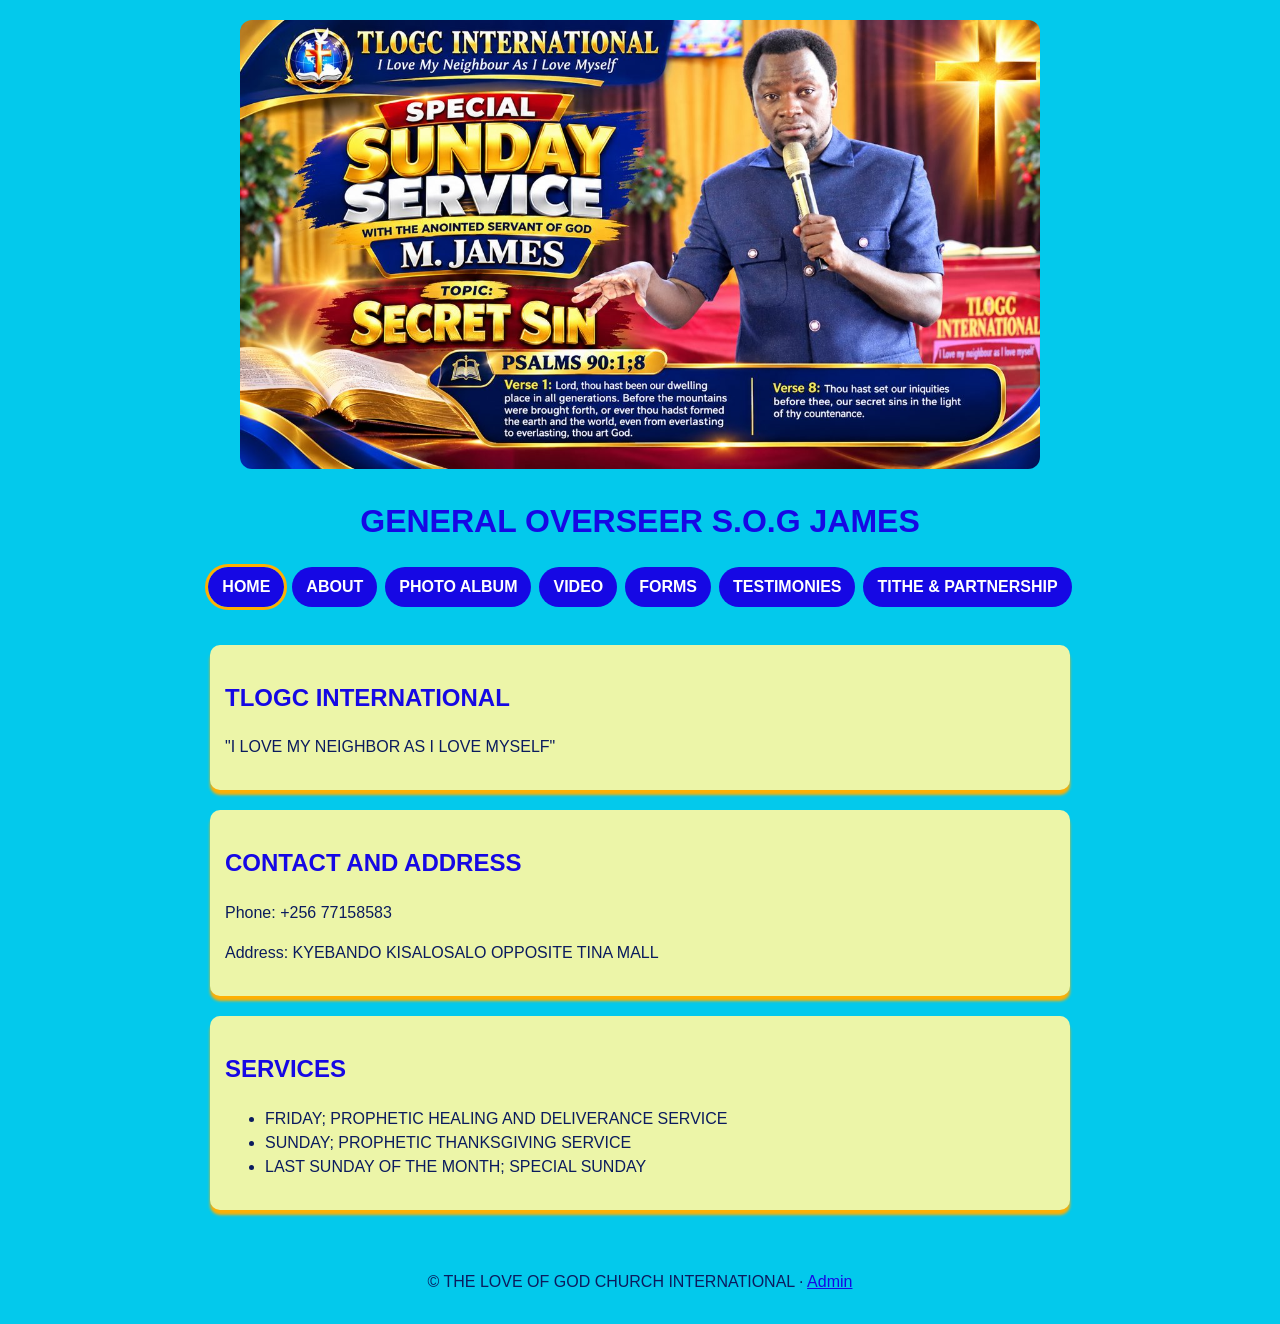
<file: tlogc-website (1)/tlogc/index.html>
<!DOCTYPE html>
<html lang="en"><head><meta charset="UTF-8"><meta name="viewport" content="width=device-width, initial-scale=1">
<title>Home | TLOGC International</title><link rel="stylesheet" href="style.css"><link rel="manifest" href="manifest.json"><meta name="theme-color" content="#1608e4"><link rel="apple-touch-icon" href="icon-192.png"></head>
<body><header><img class="hero" src="images/gallery/01.jpg" alt="General Overseer S.O.G James" onerror="this.style.display='none'">
<h1>GENERAL OVERSEER S.O.G JAMES</h1><nav><a href="index.html" class="on">HOME</a><a href="about.html">ABOUT</a><a href="photos.html">PHOTO ALBUM</a><a href="videos.html">VIDEO</a><a href="forms.html">FORMS</a><a href="testimonies.html">TESTIMONIES</a><a href="give.html">TITHE &amp; PARTNERSHIP</a></nav></header><main>
<div class="card"><h2>TLOGC INTERNATIONAL</h2><p>"I LOVE MY NEIGHBOR AS I LOVE MYSELF"</p></div>
<div class="card"><h2>CONTACT AND ADDRESS</h2><p>Phone: +256 77158583</p><p>Address: KYEBANDO KISALOSALO OPPOSITE TINA MALL</p></div>
<div class="card"><h2>SERVICES</h2><ul><li>FRIDAY; PROPHETIC HEALING AND DELIVERANCE SERVICE</li><li>SUNDAY; PROPHETIC THANKSGIVING SERVICE</li><li>LAST SUNDAY OF THE MONTH; SPECIAL SUNDAY</li></ul></div>
</main><footer>&copy; THE LOVE OF GOD CHURCH INTERNATIONAL &middot; <a href="admin.html">Admin</a></footer><script>if("serviceWorker" in navigator)navigator.serviceWorker.register("sw.js")</script></body></html>
</file>
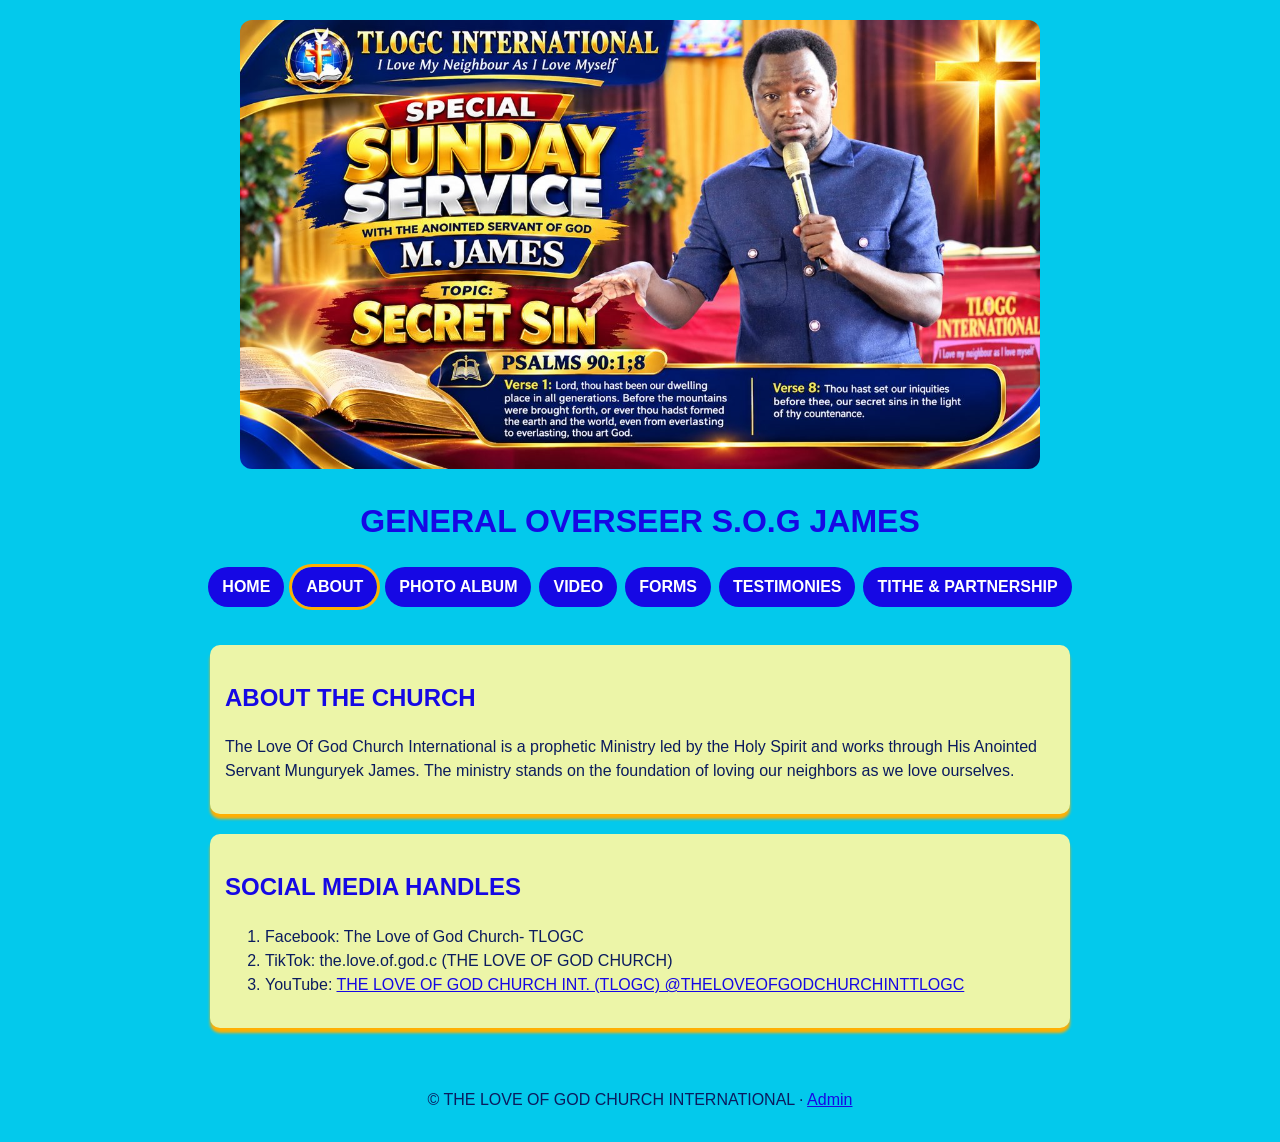
<file: tlogc-website (1)/tlogc/about.html>
<!DOCTYPE html>
<html lang="en"><head><meta charset="UTF-8"><meta name="viewport" content="width=device-width, initial-scale=1">
<title>About | TLOGC International</title><link rel="stylesheet" href="style.css"><link rel="manifest" href="manifest.json"><meta name="theme-color" content="#1608e4"><link rel="apple-touch-icon" href="icon-192.png"></head>
<body><header><img class="hero" src="images/gallery/01.jpg" alt="General Overseer S.O.G James" onerror="this.style.display='none'">
<h1>GENERAL OVERSEER S.O.G JAMES</h1><nav><a href="index.html">HOME</a><a href="about.html" class="on">ABOUT</a><a href="photos.html">PHOTO ALBUM</a><a href="videos.html">VIDEO</a><a href="forms.html">FORMS</a><a href="testimonies.html">TESTIMONIES</a><a href="give.html">TITHE &amp; PARTNERSHIP</a></nav></header><main>
<div class="card"><h2>ABOUT THE CHURCH</h2><p>The Love Of God Church International is a prophetic Ministry led by the Holy Spirit and works through His Anointed Servant Munguryek James. The ministry stands on the foundation of loving our neighbors as we love ourselves.</p></div>
<div class="card"><h2>SOCIAL MEDIA HANDLES</h2><ol><li>Facebook: The Love of God Church- TLOGC</li><li>TikTok: the.love.of.god.c (THE LOVE OF GOD CHURCH)</li>
<li>YouTube: <a href="https://www.youtube.com/@THELOVEOFGODCHURCHINTTLOGC" target="_blank" rel="noopener">THE LOVE OF GOD CHURCH INT. (TLOGC) @THELOVEOFGODCHURCHINTTLOGC</a></li></ol></div>
</main><footer>&copy; THE LOVE OF GOD CHURCH INTERNATIONAL &middot; <a href="admin.html">Admin</a></footer><script>if("serviceWorker" in navigator)navigator.serviceWorker.register("sw.js")</script></body></html>
</file>
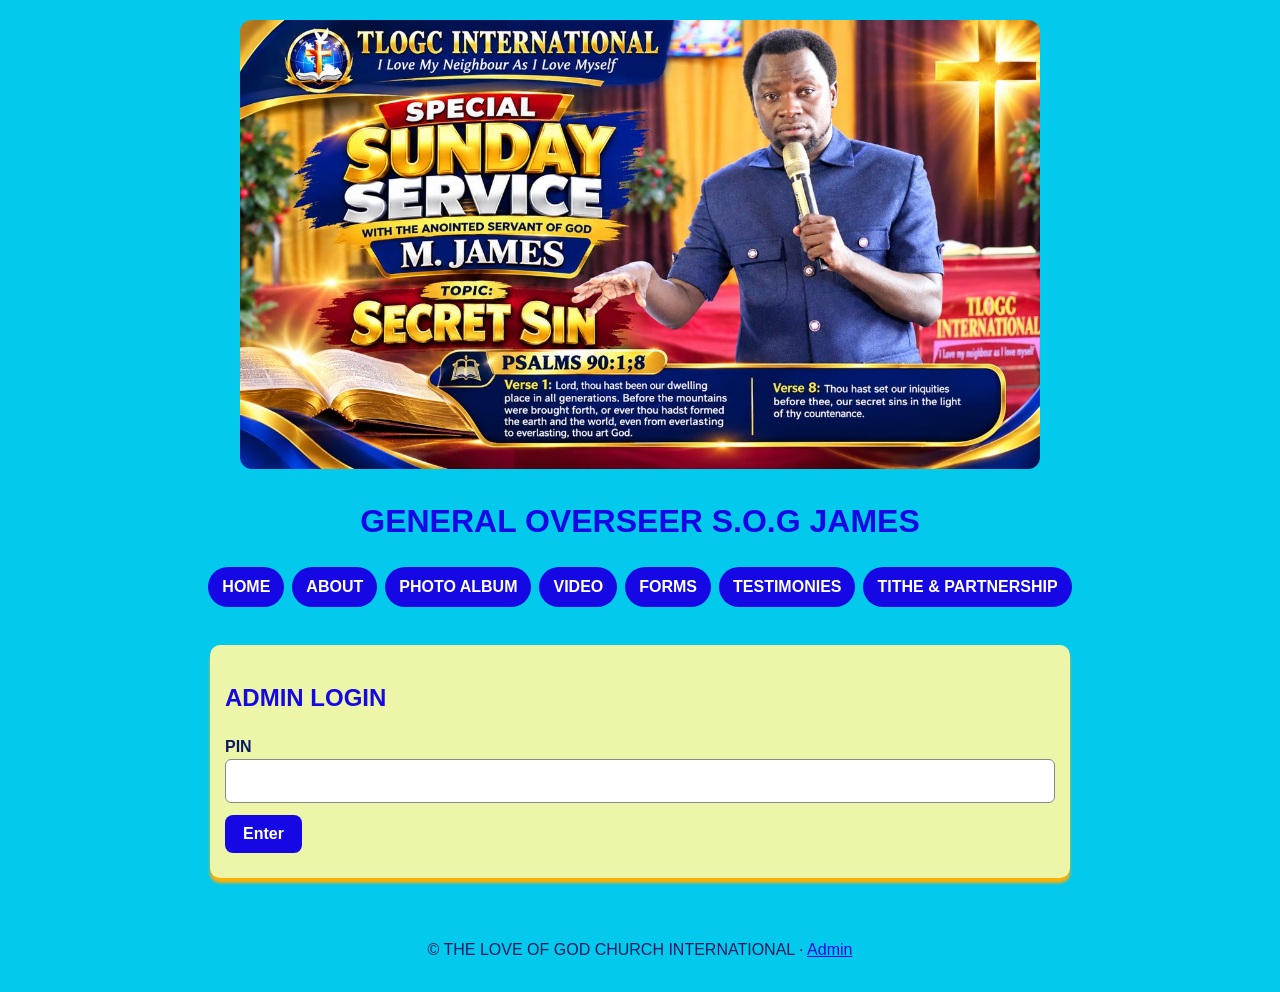
<file: tlogc-website (1)/tlogc/admin.html>
<!DOCTYPE html>
<html lang="en"><head><meta charset="UTF-8"><meta name="viewport" content="width=device-width, initial-scale=1">
<title>Admin | TLOGC International</title><link rel="stylesheet" href="style.css"><link rel="manifest" href="manifest.json"><meta name="theme-color" content="#1608e4"><link rel="apple-touch-icon" href="icon-192.png"></head>
<body><header><img class="hero" src="images/gallery/01.jpg" alt="General Overseer S.O.G James" onerror="this.style.display='none'">
<h1>GENERAL OVERSEER S.O.G JAMES</h1><nav><a href="index.html" >HOME</a><a href="about.html">ABOUT</a><a href="photos.html">PHOTO ALBUM</a><a href="videos.html">VIDEO</a><a href="forms.html">FORMS</a><a href="testimonies.html">TESTIMONIES</a><a href="give.html">TITHE &amp; PARTNERSHIP</a></nav></header><main><div class="card" id="gate"><h2>ADMIN LOGIN</h2><label for="pin">PIN</label><input id="pin" type="password"><button id="go" type="button">Enter</button><div class="msg" id="gm"></div></div>
<div id="adm" style="display:none">
<div class="card"><h2>ADD PHOTOS</h2><p>Photos are saved on this device and appear in the Photo Album here.</p><input type="file" id="pf" accept="image/*" multiple><button id="pu" type="button">Add photos</button><div class="msg" id="pm"></div><div id="pl" class="photos"></div></div>
<div class="card"><h2>ADD YOUTUBE VIDEO</h2><p>Paste a YouTube video link. It plays directly on the Video page.</p><input id="yl" placeholder="https://www.youtube.com/watch?v=..."><button id="yu" type="button">Add video</button><div id="yll"></div></div>
<div class="card"><h2>APPROVE TESTIMONIES FOR THE PUBLIC WALL</h2><p>Copy an approved testimony from WhatsApp into this form (leave out phone numbers). It shows on the Testimonies page on this device. To show it to everyone, copy the text in the box below into <b>testimonies.json</b> on your website and re-upload that file.</p>
<label for="an">Name</label><input id="an"><label for="af">From</label><input id="af"><label for="ac">Challenge before prayers</label><textarea id="ac" rows="3"></textarea><label for="at">Testimony after prayers</label><textarea id="at" rows="3"></textarea>
<button id="tadd" type="button">Approve and add</button><div id="tl"></div><label for="tj">testimonies.json content</label><textarea id="tj" rows="6" readonly></textarea></div>
</div></main><footer>&copy; THE LOVE OF GOD CHURCH INTERNATIONAL &middot; <a href="admin.html">Admin</a></footer><script src="media.js"></script><script>if("serviceWorker" in navigator)navigator.serviceWorker.register("sw.js")</script></body></html>
</file>
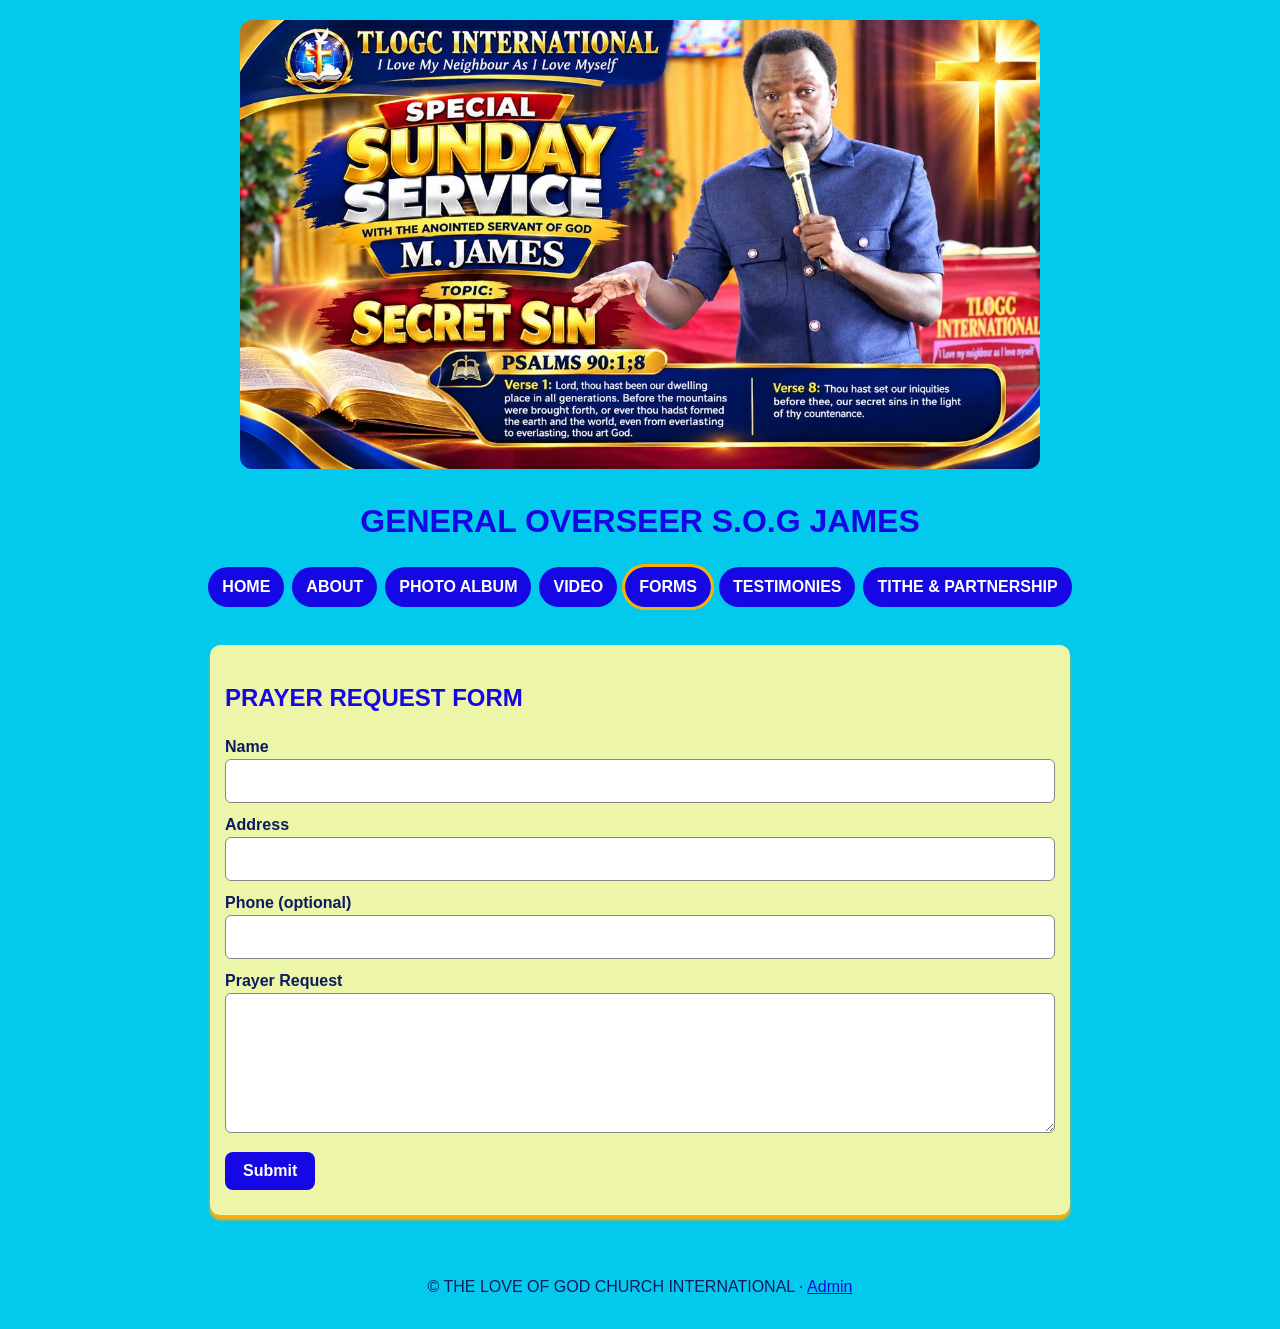
<file: tlogc-website (1)/tlogc/forms.html>
<!DOCTYPE html>
<html lang="en"><head><meta charset="UTF-8"><meta name="viewport" content="width=device-width, initial-scale=1">
<title>Forms | TLOGC International</title><link rel="stylesheet" href="style.css"><link rel="manifest" href="manifest.json"><meta name="theme-color" content="#1608e4"><link rel="apple-touch-icon" href="icon-192.png"></head>
<body><header><img class="hero" src="images/gallery/01.jpg" alt="General Overseer S.O.G James" onerror="this.style.display='none'">
<h1>GENERAL OVERSEER S.O.G JAMES</h1><nav><a href="index.html">HOME</a><a href="about.html">ABOUT</a><a href="photos.html">PHOTO ALBUM</a><a href="videos.html">VIDEO</a><a href="forms.html" class="on">FORMS</a><a href="testimonies.html">TESTIMONIES</a><a href="give.html">TITHE &amp; PARTNERSHIP</a></nav></header><main>
<div class="card"><h2>PRAYER REQUEST FORM</h2><form id="prayer" autocomplete="off">
<label for="pn">Name</label><input id="pn" required><label for="pa">Address</label><input id="pa"><label for="pp">Phone (optional)</label><input id="pp" type="tel">
<label for="pr">Prayer Request</label><textarea id="pr" rows="5" required></textarea><button type="submit">Submit</button><div class="msg" id="pm"></div></form></div>
</main><footer>&copy; THE LOVE OF GOD CHURCH INTERNATIONAL &middot; <a href="admin.html">Admin</a></footer><script src="forms.js"></script><script>if("serviceWorker" in navigator)navigator.serviceWorker.register("sw.js")</script></body></html>
</file>
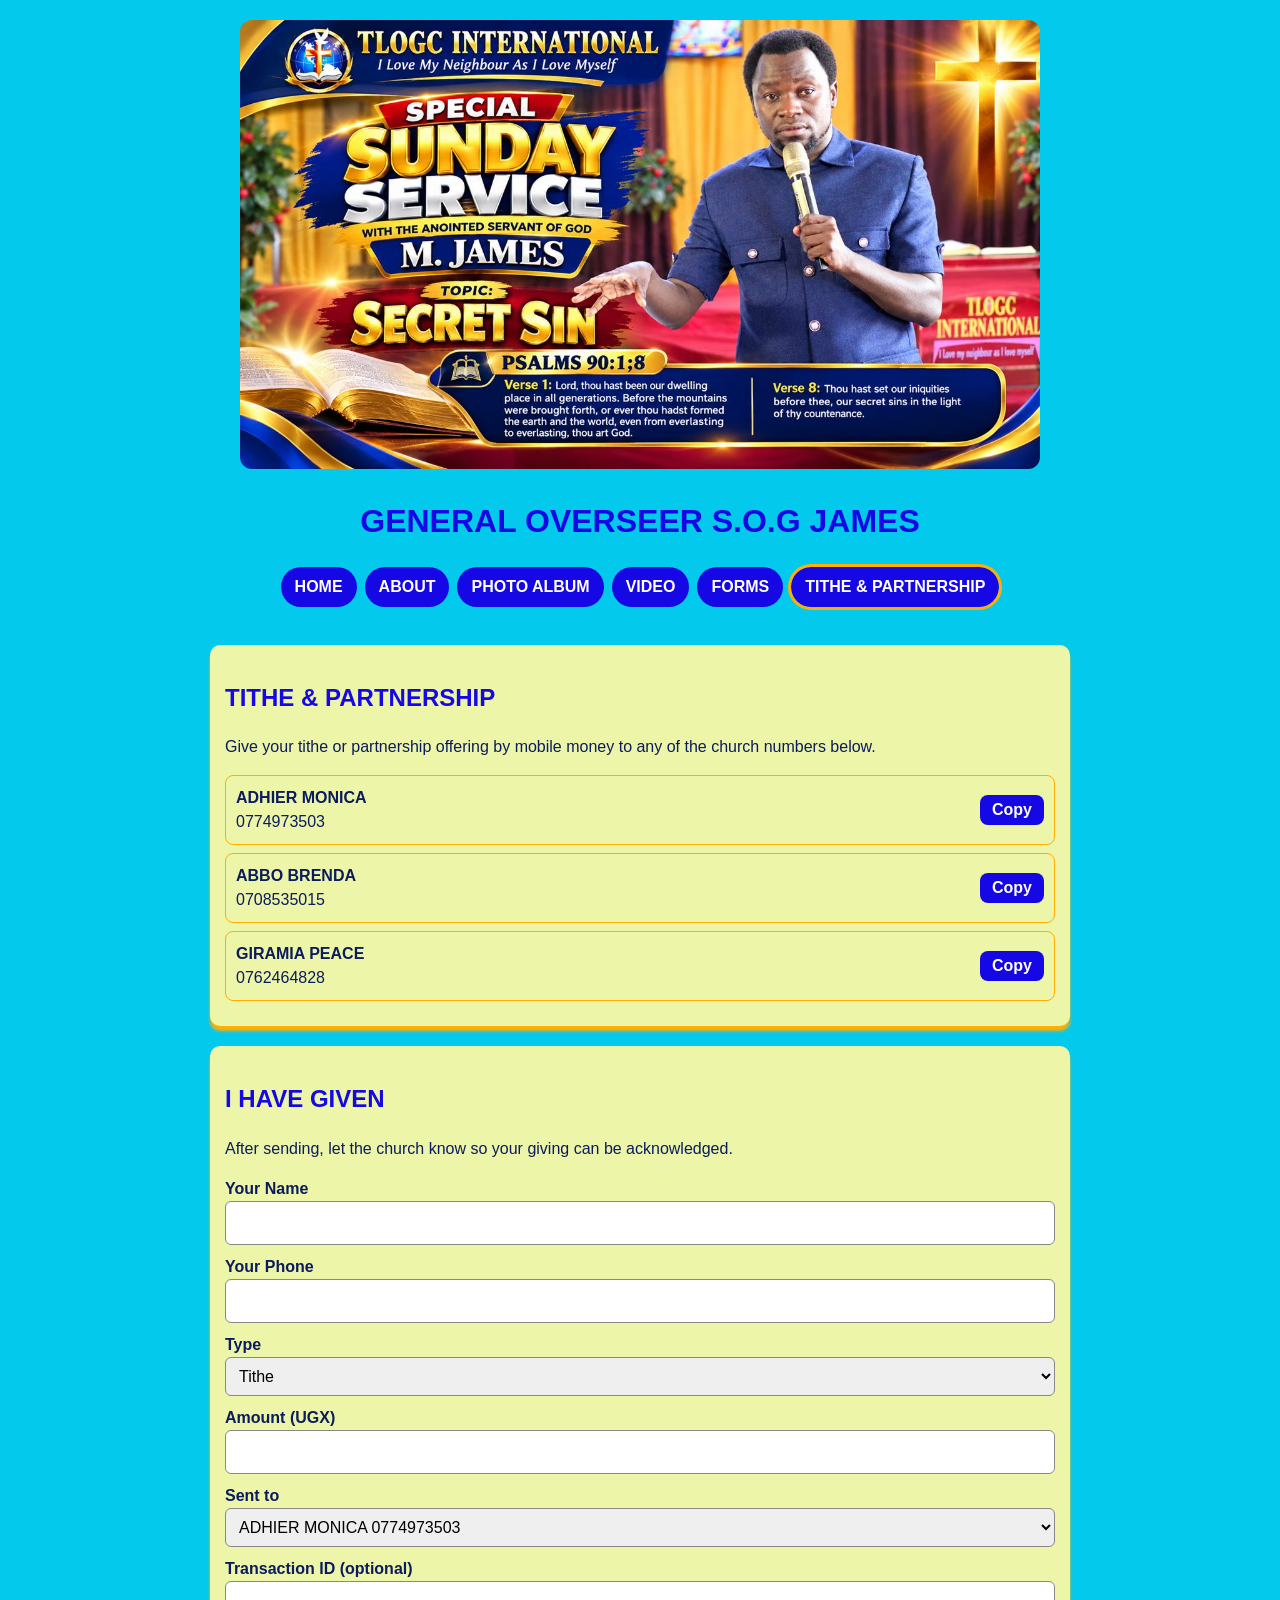
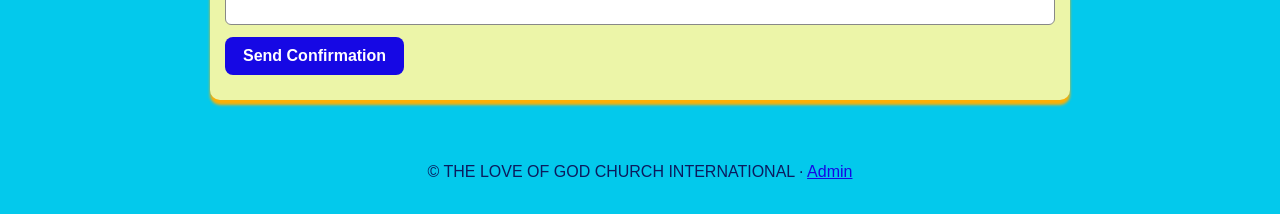
<file: tlogc-website (1)/tlogc/give.html>
<!DOCTYPE html>
<html lang="en"><head><meta charset="UTF-8"><meta name="viewport" content="width=device-width, initial-scale=1">
<title>Tithe & Partnership | TLOGC International</title><link rel="stylesheet" href="style.css"><link rel="manifest" href="manifest.json"><meta name="theme-color" content="#1608e4"><link rel="apple-touch-icon" href="icon-192.png"></head>
<body><header><img class="hero" src="images/gallery/01.jpg" alt="General Overseer S.O.G James" onerror="this.style.display='none'">
<h1>GENERAL OVERSEER S.O.G JAMES</h1><nav><a href="index.html">HOME</a><a href="about.html">ABOUT</a><a href="photos.html">PHOTO ALBUM</a><a href="videos.html">VIDEO</a><a href="forms.html">FORMS</a><a href="give.html" class="on">TITHE &amp; PARTNERSHIP</a></nav></header><main>
<div class="card"><h2>TITHE &amp; PARTNERSHIP</h2><p>Give your tithe or partnership offering by mobile money to any of the church numbers below.</p>
<div class="num"><span><b>ADHIER MONICA</b><br>0774973503</span><button data-c="0774973503">Copy</button></div>
<div class="num"><span><b>ABBO BRENDA</b><br>0708535015</span><button data-c="0708535015">Copy</button></div>
<div class="num"><span><b>GIRAMIA PEACE</b><br>0762464828</span><button data-c="0762464828">Copy</button></div><div class="msg" id="cm"></div></div>
<div class="card"><h2>I HAVE GIVEN</h2><p>After sending, let the church know so your giving can be acknowledged.</p><form id="giveF" autocomplete="off">
<label for="gn">Your Name</label><input id="gn" required><label for="gp">Your Phone</label><input id="gp" type="tel" required>
<label for="gt">Type</label><select id="gt"><option>Tithe</option><option>Partnership</option><option>Offering</option></select>
<label for="ga">Amount (UGX)</label><input id="ga" type="number" min="0" required>
<label for="gr">Sent to</label><select id="gr"><option>ADHIER MONICA 0774973503</option><option>ABBO BRENDA 0708535015</option><option>GIRAMIA PEACE 0762464828</option></select>
<label for="gx">Transaction ID (optional)</label><input id="gx"><button type="submit">Send Confirmation</button><div class="msg" id="gm"></div></form></div>
</main><footer>&copy; THE LOVE OF GOD CHURCH INTERNATIONAL &middot; <a href="admin.html">Admin</a></footer><script src="forms.js"></script><script>if("serviceWorker" in navigator)navigator.serviceWorker.register("sw.js")</script></body></html>
</file>
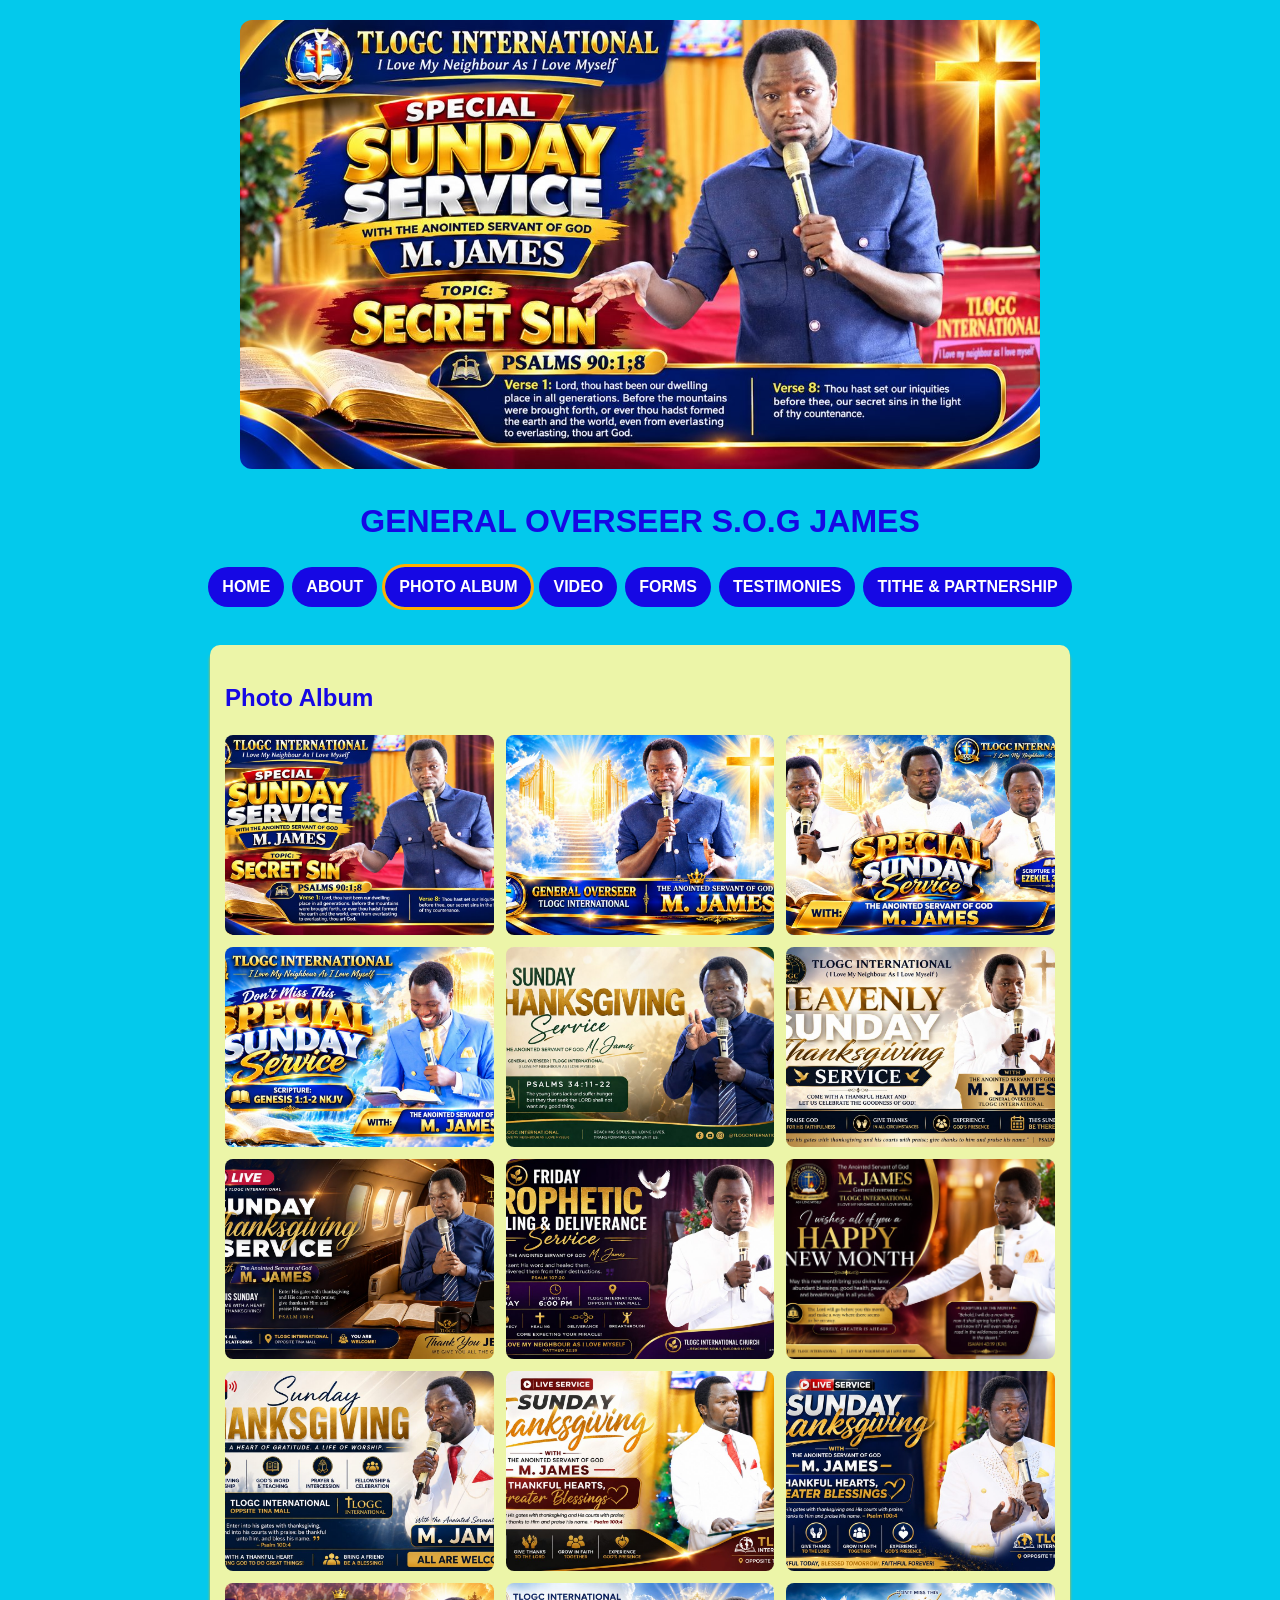
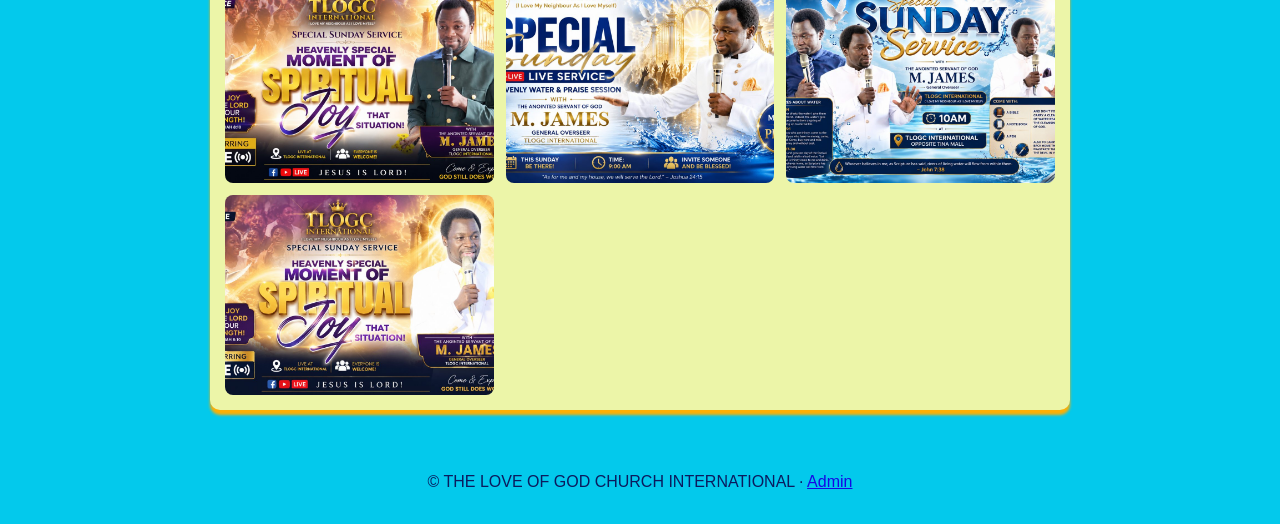
<file: tlogc-website (1)/tlogc/photos.html>
<!DOCTYPE html>
<html lang="en"><head><meta charset="UTF-8"><meta name="viewport" content="width=device-width, initial-scale=1">
<title>Photo Album | TLOGC International</title><link rel="stylesheet" href="style.css"><link rel="manifest" href="manifest.json"><meta name="theme-color" content="#1608e4"><link rel="apple-touch-icon" href="icon-192.png"></head>
<body><header><img class="hero" src="images/gallery/01.jpg" alt="General Overseer S.O.G James" onerror="this.style.display='none'">
<h1>GENERAL OVERSEER S.O.G JAMES</h1><nav><a href="index.html" >HOME</a><a href="about.html">ABOUT</a><a href="photos.html" class="on">PHOTO ALBUM</a><a href="videos.html">VIDEO</a><a href="forms.html">FORMS</a><a href="testimonies.html">TESTIMONIES</a><a href="give.html">TITHE &amp; PARTNERSHIP</a></nav></header><main><div class="card"><h2>Photo Album</h2><div class="photos" id="pg"></div></div><div id="lb" class="lb" style="display:none"><img id="lbi" alt=""></div></main><footer>&copy; THE LOVE OF GOD CHURCH INTERNATIONAL &middot; <a href="admin.html">Admin</a></footer><script src="media.js"></script><script>if("serviceWorker" in navigator)navigator.serviceWorker.register("sw.js")</script></body></html>
</file>
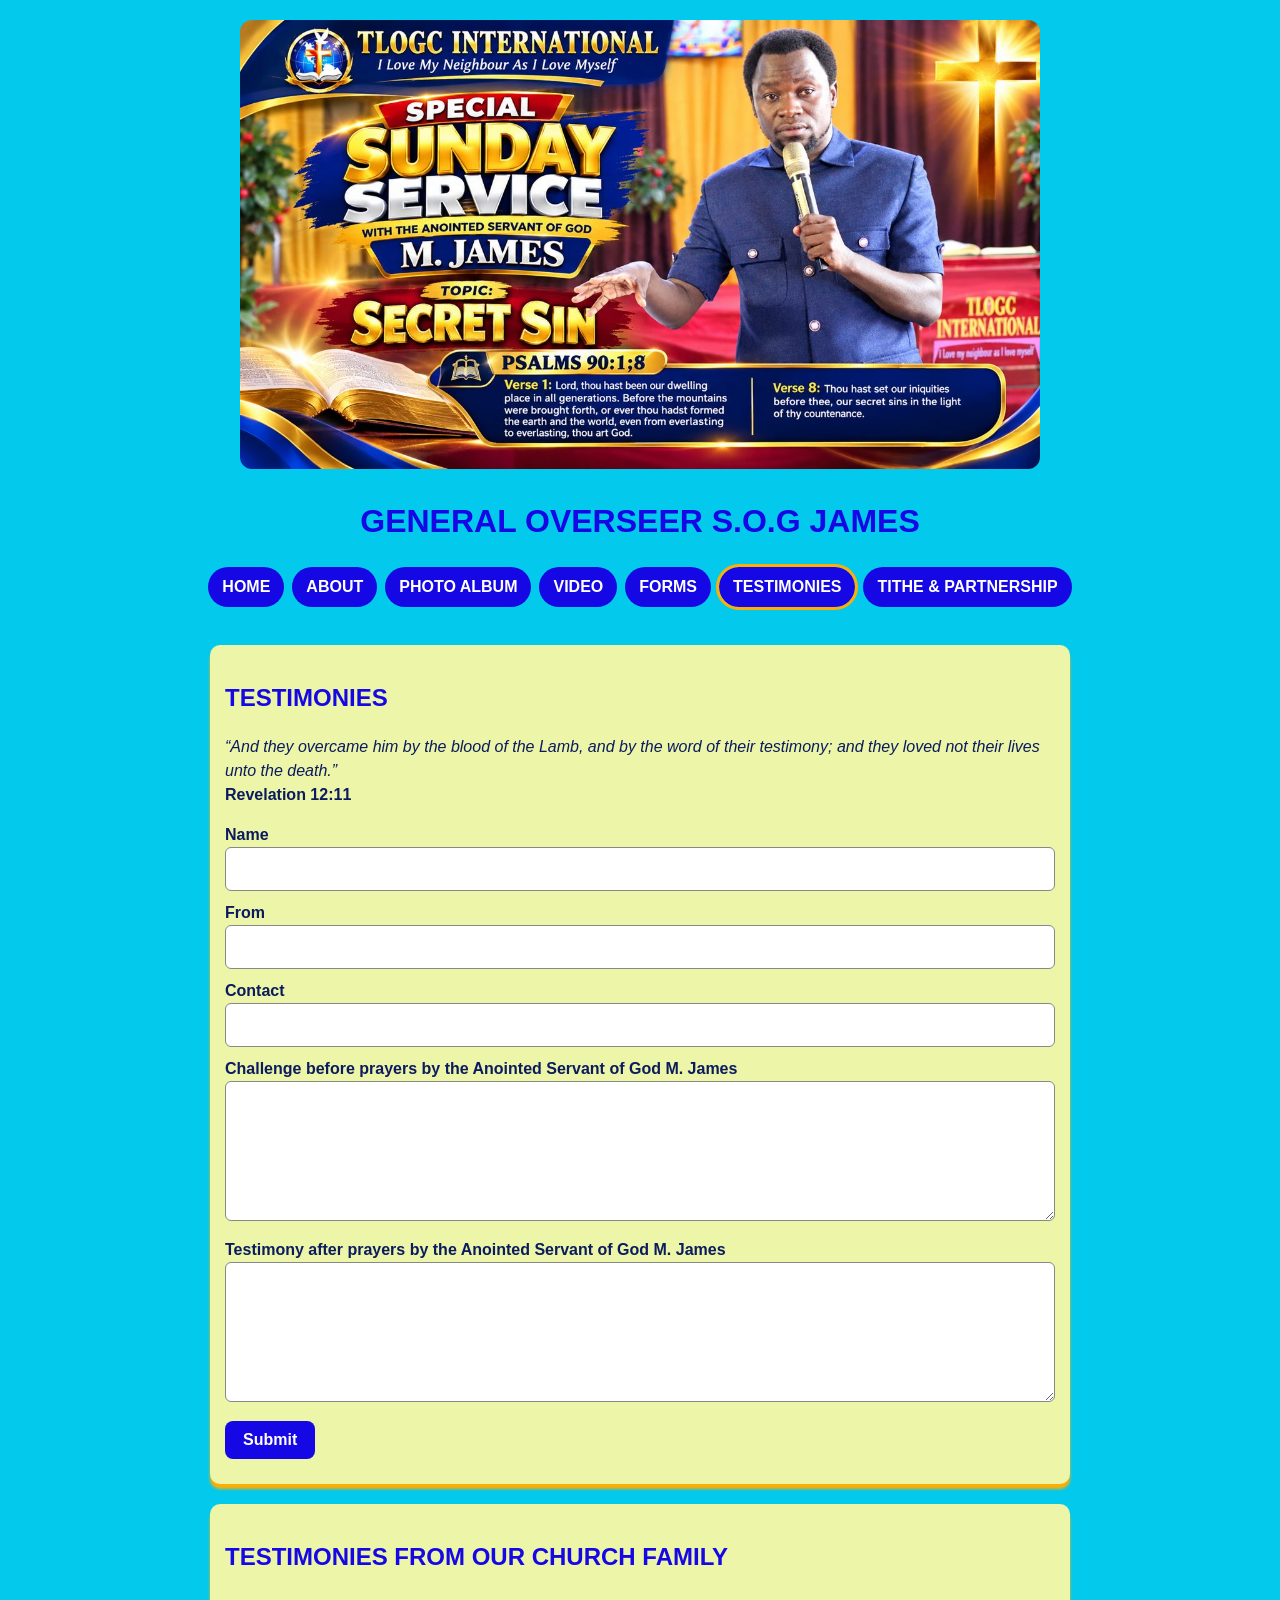
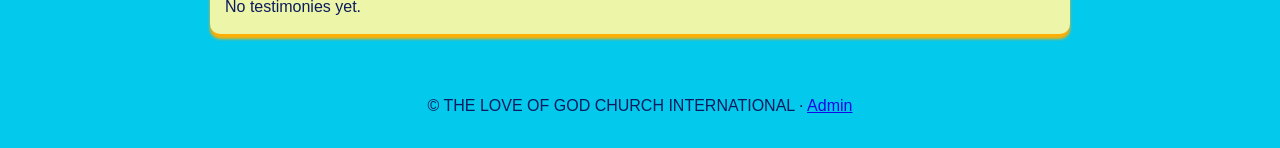
<file: tlogc-website (1)/tlogc/testimonies.html>
<!DOCTYPE html>
<html lang="en"><head><meta charset="UTF-8"><meta name="viewport" content="width=device-width, initial-scale=1">
<title>Testimonies | TLOGC International</title><link rel="stylesheet" href="style.css"><link rel="manifest" href="manifest.json"><meta name="theme-color" content="#1608e4"><link rel="apple-touch-icon" href="icon-192.png"></head>
<body><header><img class="hero" src="images/gallery/01.jpg" alt="General Overseer S.O.G James" onerror="this.style.display='none'">
<h1>GENERAL OVERSEER S.O.G JAMES</h1><nav><a href="index.html">HOME</a><a href="about.html">ABOUT</a><a href="photos.html">PHOTO ALBUM</a><a href="videos.html">VIDEO</a><a href="forms.html">FORMS</a><a href="testimonies.html" class="on">TESTIMONIES</a><a href="give.html">TITHE &amp; PARTNERSHIP</a></nav></header><main><div class="card"><h2>TESTIMONIES</h2>
<p><i>&ldquo;And they overcame him by the blood of the Lamb, and by the word of their testimony; and they loved not their lives unto the death.&rdquo;</i><br><b>Revelation 12:11</b></p>
<form id="testi" autocomplete="off">
<label for="tn">Name</label><input id="tn" required>
<label for="tf">From</label><input id="tf" required>
<label for="tc">Contact</label><input id="tc" type="tel" required>
<label for="tb">Challenge before prayers by the Anointed Servant of God M. James</label><textarea id="tb" rows="5" required></textarea>
<label for="ta">Testimony after prayers by the Anointed Servant of God M. James</label><textarea id="ta" rows="5" required></textarea>
<button type="submit">Submit</button><div class="msg" id="tm"></div><div id="wa4"></div></form></div>
<div class="card"><h2>TESTIMONIES FROM OUR CHURCH FAMILY</h2><div id="wall">No testimonies yet.</div></div></main><footer>&copy; THE LOVE OF GOD CHURCH INTERNATIONAL &middot; <a href="admin.html">Admin</a></footer><script src="forms.js"></script><script src="media.js"></script><script>if("serviceWorker" in navigator)navigator.serviceWorker.register("sw.js")</script></body></html>
</file>
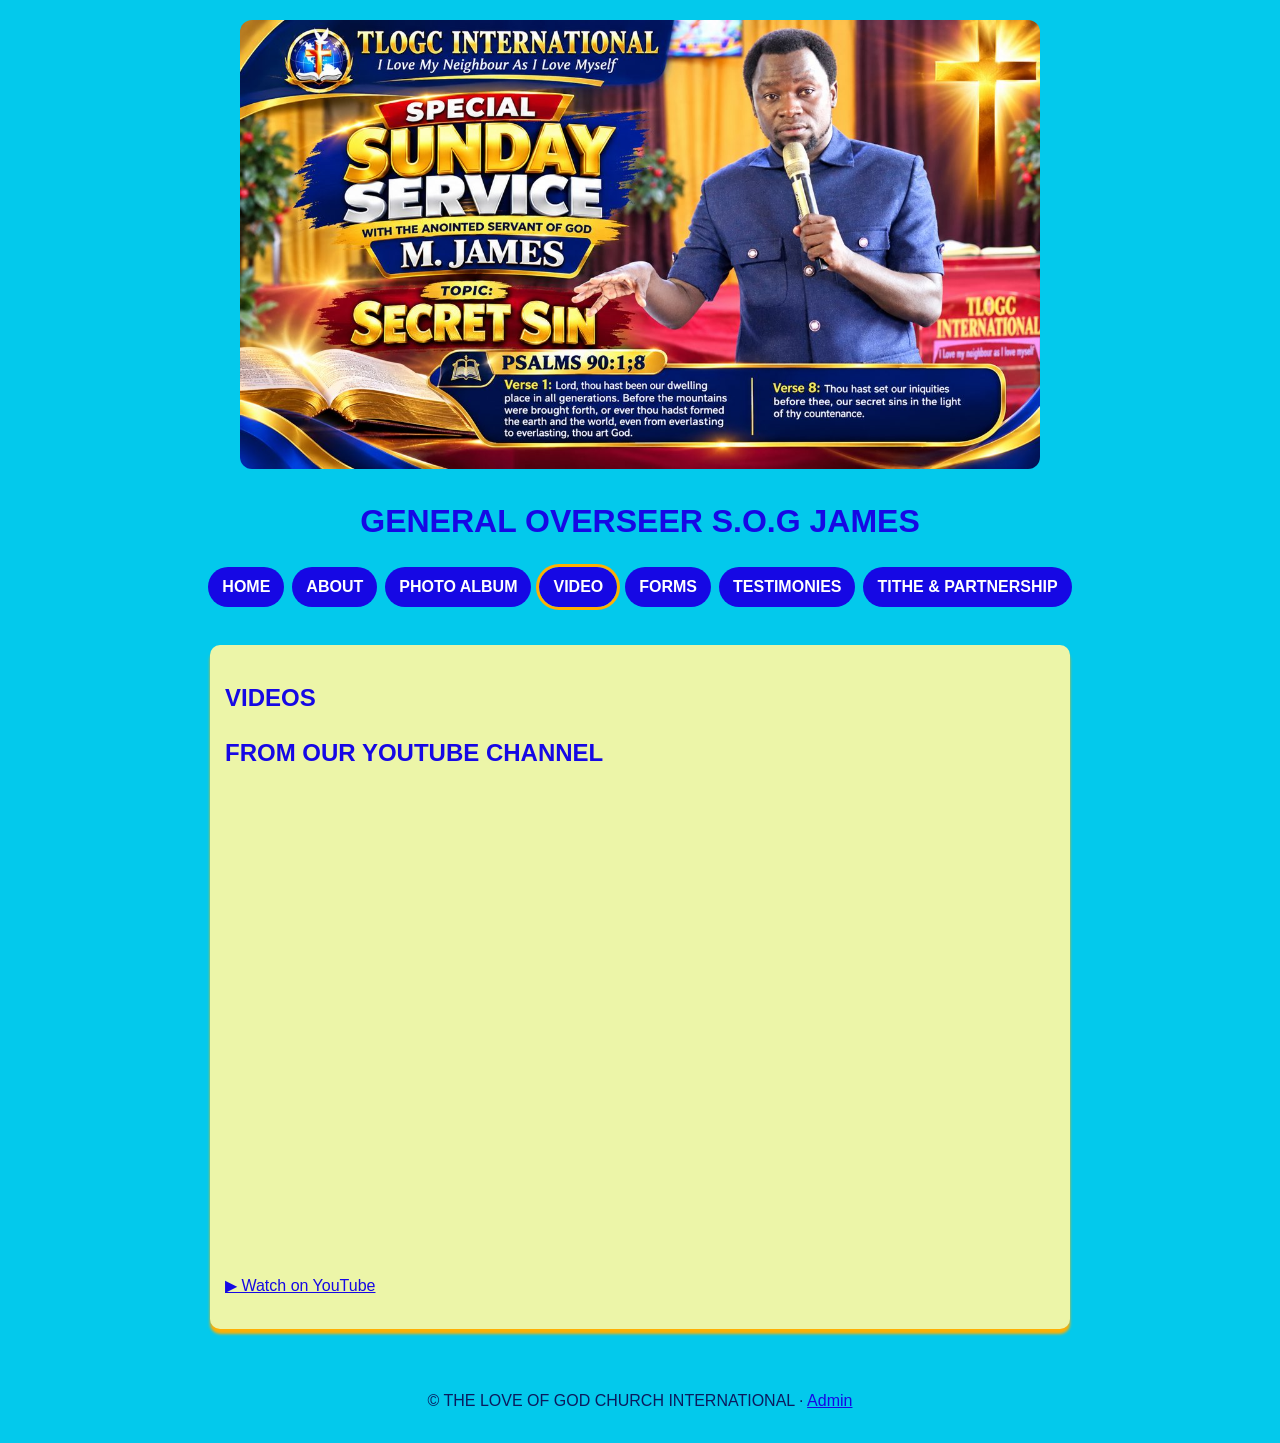
<file: tlogc-website (1)/tlogc/videos.html>
<!DOCTYPE html>
<html lang="en"><head><meta charset="UTF-8"><meta name="viewport" content="width=device-width, initial-scale=1">
<title>Videos | TLOGC International</title><link rel="stylesheet" href="style.css"><link rel="manifest" href="manifest.json"><meta name="theme-color" content="#1608e4"><link rel="apple-touch-icon" href="icon-192.png"></head>
<body><header><img class="hero" src="images/gallery/01.jpg" alt="General Overseer S.O.G James" onerror="this.style.display='none'">
<h1>GENERAL OVERSEER S.O.G JAMES</h1><nav><a href="index.html" >HOME</a><a href="about.html">ABOUT</a><a href="photos.html">PHOTO ALBUM</a><a href="videos.html" class="on">VIDEO</a><a href="forms.html">FORMS</a><a href="testimonies.html">TESTIMONIES</a><a href="give.html">TITHE &amp; PARTNERSHIP</a></nav></header><main><div class="card"><h2>VIDEOS</h2><div id="lv"></div><div id="yv"></div>
<h2>FROM OUR YOUTUBE CHANNEL</h2><div class="video"><iframe src="https://www.youtube-nocookie.com/embed/videoseries?list=UUx8qkQ7jZjedvnKfTqq5IHA" title="TLOGC videos" referrerpolicy="strict-origin-when-cross-origin" allow="accelerometer; encrypted-media; picture-in-picture; fullscreen" allowfullscreen loading="lazy"></iframe></div>
<p><a href="https://www.youtube.com/@THELOVEOFGODCHURCHINTTLOGC" target="_blank" rel="noopener">&#9654; Watch on YouTube</a></p></div></main><footer>&copy; THE LOVE OF GOD CHURCH INTERNATIONAL &middot; <a href="admin.html">Admin</a></footer><script src="media.js"></script><script>if("serviceWorker" in navigator)navigator.serviceWorker.register("sw.js")</script></body></html>
</file>
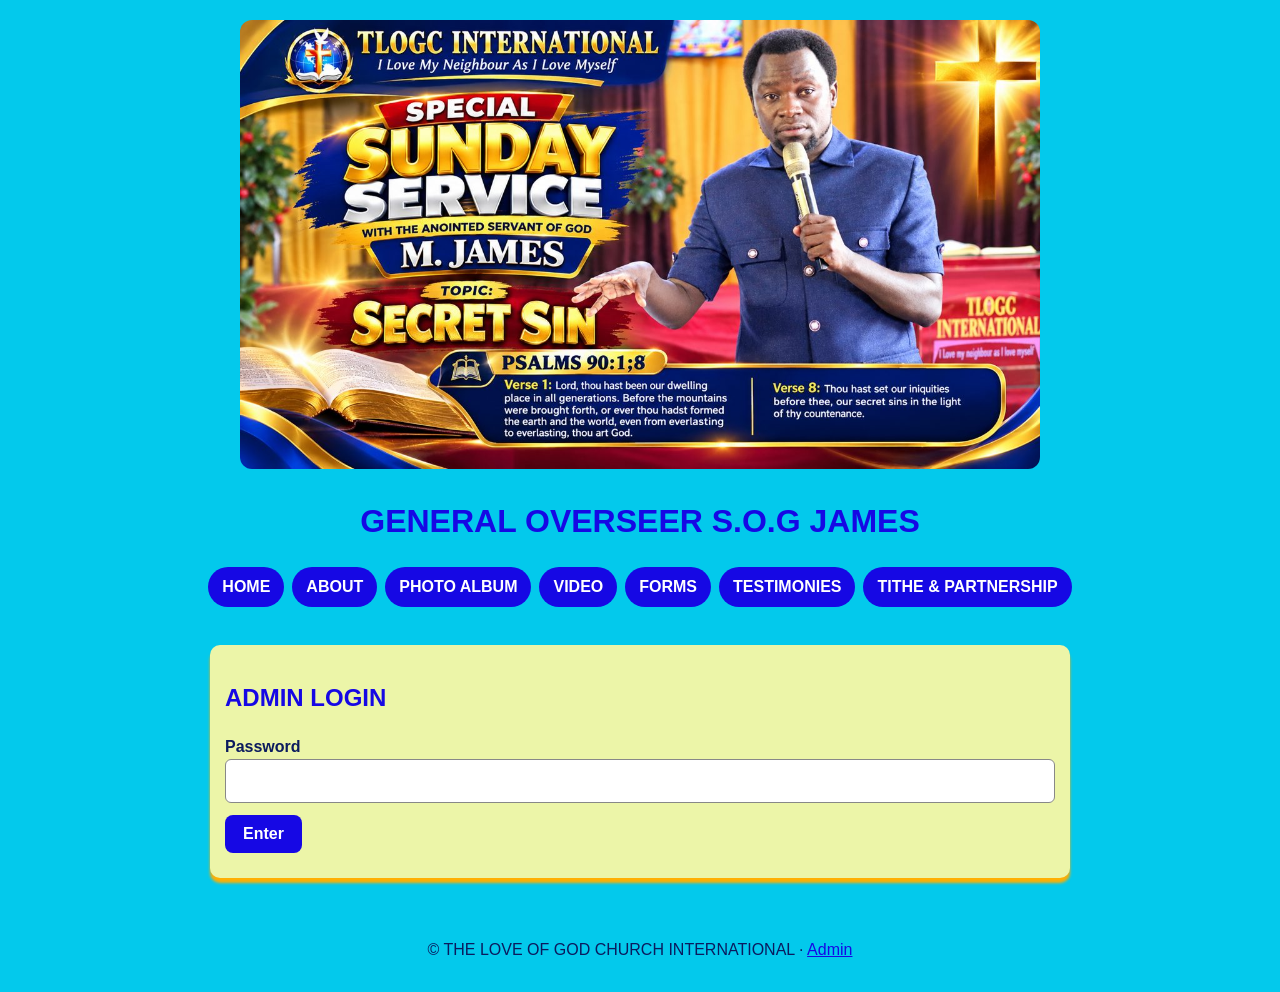
<file: tlogc-website (2)/tlogc/admin.html>
<!DOCTYPE html>
<html lang="en"><head><meta charset="UTF-8"><meta name="viewport" content="width=device-width, initial-scale=1">
<title>Admin | TLOGC International</title><link rel="stylesheet" href="style.css"><link rel="manifest" href="manifest.json"><meta name="theme-color" content="#1608e4"><link rel="apple-touch-icon" href="icon-192.png"></head>
<body><header><img class="hero" src="images/gallery/01.jpg" alt="General Overseer S.O.G James" onerror="this.style.display='none'">
<h1>GENERAL OVERSEER S.O.G JAMES</h1><nav><a href="index.html" >HOME</a><a href="about.html">ABOUT</a><a href="photos.html">PHOTO ALBUM</a><a href="videos.html">VIDEO</a><a href="forms.html">FORMS</a><a href="testimonies.html">TESTIMONIES</a><a href="give.html">TITHE &amp; PARTNERSHIP</a></nav></header><main><div class="card" id="gate"><h2>ADMIN LOGIN</h2><label for="pin">Password</label><input id="pin" type="password"><button id="go" type="button">Enter</button><div class="msg" id="gm"></div></div>
<div id="adm" style="display:none">
<div class="card"><h2>ADD PHOTOS</h2><p>Photos are saved on this device and appear in the Photo Album here.</p><input type="file" id="pf" accept="image/*" multiple><button id="pu" type="button">Add photos</button><div class="msg" id="pm"></div><div id="pl" class="photos"></div></div>
<div class="card"><h2>CHANGE ADMIN PASSWORD</h2><p>Type a new password (8+ characters). Copy the line it makes and replace the first line of <b>media.js</b> on GitHub with it, then commit.</p>
<input id="np" type="text" placeholder="New password"><button id="npb" type="button">Make new password line</button><textarea id="npo" rows="3" readonly></textarea></div>
<div class="card"><h2>ADD YOUTUBE VIDEO</h2><p>Paste a YouTube video link. It plays directly on the Video page.</p><input id="yl" placeholder="https://www.youtube.com/watch?v=..."><button id="yu" type="button">Add video</button><div id="yll"></div></div>
<div class="card"><h2>APPROVE TESTIMONIES FOR THE PUBLIC WALL</h2><p>Copy an approved testimony from WhatsApp into this form (leave out phone numbers). It shows on the Testimonies page on this device. To show it to everyone, copy the text in the box below into <b>testimonies.json</b> on your website and re-upload that file.</p>
<label for="an">Name</label><input id="an"><label for="af">From</label><input id="af"><label for="ac">Challenge before prayers</label><textarea id="ac" rows="3"></textarea><label for="at">Testimony after prayers</label><textarea id="at" rows="3"></textarea>
<button id="tadd" type="button">Approve and add</button><div id="tl"></div><label for="tj">testimonies.json content</label><textarea id="tj" rows="6" readonly></textarea></div>
</div></main><footer>&copy; THE LOVE OF GOD CHURCH INTERNATIONAL &middot; <a href="admin.html">Admin</a></footer><script src="media.js"></script><script>if("serviceWorker" in navigator)navigator.serviceWorker.register("sw.js")</script></body></html>
</file>
<file: tlogc-website (1)/tlogc/style.css>
body{font-family:Arial,sans-serif;margin:0;background:#03c9ec;color:#0b1b5e;line-height:1.5}
header{text-align:center;padding:20px 14px 6px}.hero{max-width:100%;width:800px;height:auto;border-radius:12px}
h1,h2{color:#1608e4}nav{display:flex;flex-wrap:wrap;justify-content:center;gap:8px;margin:12px 0}
nav a{padding:8px 14px;border-radius:20px;background:#1608e4;color:#fff;text-decoration:none;font-weight:bold}nav a.on{outline:3px solid #ffaf03}
main{max-width:860px;margin:0 auto;padding:0 14px 30px}.card{background:#ecf5a8;padding:15px;border-radius:10px;box-shadow:0 5px 3px #ffaf03;margin:20px 0}
label{display:block;font-weight:bold;margin-top:10px}input,textarea,select{width:100%;box-sizing:border-box;padding:9px;border:1px solid #888;border-radius:6px;font:inherit}
button{margin-top:12px;padding:10px 18px;border:0;border-radius:8px;background:#1608e4;color:#fff;font:bold 1rem Arial;cursor:pointer}
.num{display:flex;flex-wrap:wrap;gap:8px;align-items:center;justify-content:space-between;padding:10px;border:1px solid #ffaf03;border-radius:8px;margin:8px 0}.num button{margin:0;padding:6px 12px}
.msg{margin-top:10px;font-weight:bold}.photos{display:grid;grid-template-columns:repeat(auto-fit,minmax(240px,1fr));gap:12px}.photos img{width:100%;height:200px;object-fit:cover;border-radius:8px}
.video{position:relative;padding-top:56.25%}.video iframe{position:absolute;inset:0;width:100%;height:100%;border:0;border-radius:8px}
footer{text-align:center;padding:10px 14px 30px}a{color:#1608e4}
.lb{position:fixed;inset:0;background:rgba(0,0,0,.88);align-items:center;justify-content:center;z-index:9}.lb img{max-width:96%;max-height:96%;border-radius:8px}.photos img{cursor:zoom-in;object-fit:cover}
.wab{display:inline-block;margin:4px;padding:8px 14px;border-radius:8px;background:#25d366;color:#073b1a;font-weight:bold;text-decoration:none}
.tw{padding:10px;border:1px solid #ffaf03;border-radius:8px;margin:8px 0}
</file>
<file: tlogc-website (2)/tlogc/style.css>
body{font-family:Arial,sans-serif;margin:0;background:#03c9ec;color:#0b1b5e;line-height:1.5}
header{text-align:center;padding:20px 14px 6px}.hero{max-width:100%;width:800px;height:auto;border-radius:12px}
h1,h2{color:#1608e4}nav{display:flex;flex-wrap:wrap;justify-content:center;gap:8px;margin:12px 0}
nav a{padding:8px 14px;border-radius:20px;background:#1608e4;color:#fff;text-decoration:none;font-weight:bold}nav a.on{outline:3px solid #ffaf03}
main{max-width:860px;margin:0 auto;padding:0 14px 30px}.card{background:#ecf5a8;padding:15px;border-radius:10px;box-shadow:0 5px 3px #ffaf03;margin:20px 0}
label{display:block;font-weight:bold;margin-top:10px}input,textarea,select{width:100%;box-sizing:border-box;padding:9px;border:1px solid #888;border-radius:6px;font:inherit}
button{margin-top:12px;padding:10px 18px;border:0;border-radius:8px;background:#1608e4;color:#fff;font:bold 1rem Arial;cursor:pointer}
.num{display:flex;flex-wrap:wrap;gap:8px;align-items:center;justify-content:space-between;padding:10px;border:1px solid #ffaf03;border-radius:8px;margin:8px 0}.num button{margin:0;padding:6px 12px}
.msg{margin-top:10px;font-weight:bold}.photos{display:grid;grid-template-columns:repeat(auto-fit,minmax(240px,1fr));gap:12px}.photos img{width:100%;height:200px;object-fit:cover;border-radius:8px}
.video{position:relative;padding-top:56.25%}.video iframe{position:absolute;inset:0;width:100%;height:100%;border:0;border-radius:8px}
footer{text-align:center;padding:10px 14px 30px}a{color:#1608e4}
.lb{position:fixed;inset:0;background:rgba(0,0,0,.88);align-items:center;justify-content:center;z-index:9}.lb img{max-width:96%;max-height:96%;border-radius:8px}.photos img{cursor:zoom-in;object-fit:cover}
.wab{display:inline-block;margin:4px;padding:8px 14px;border-radius:8px;background:#25d366;color:#073b1a;font-weight:bold;text-decoration:none}
.tw{padding:10px;border:1px solid #ffaf03;border-radius:8px;margin:8px 0}
</file>
